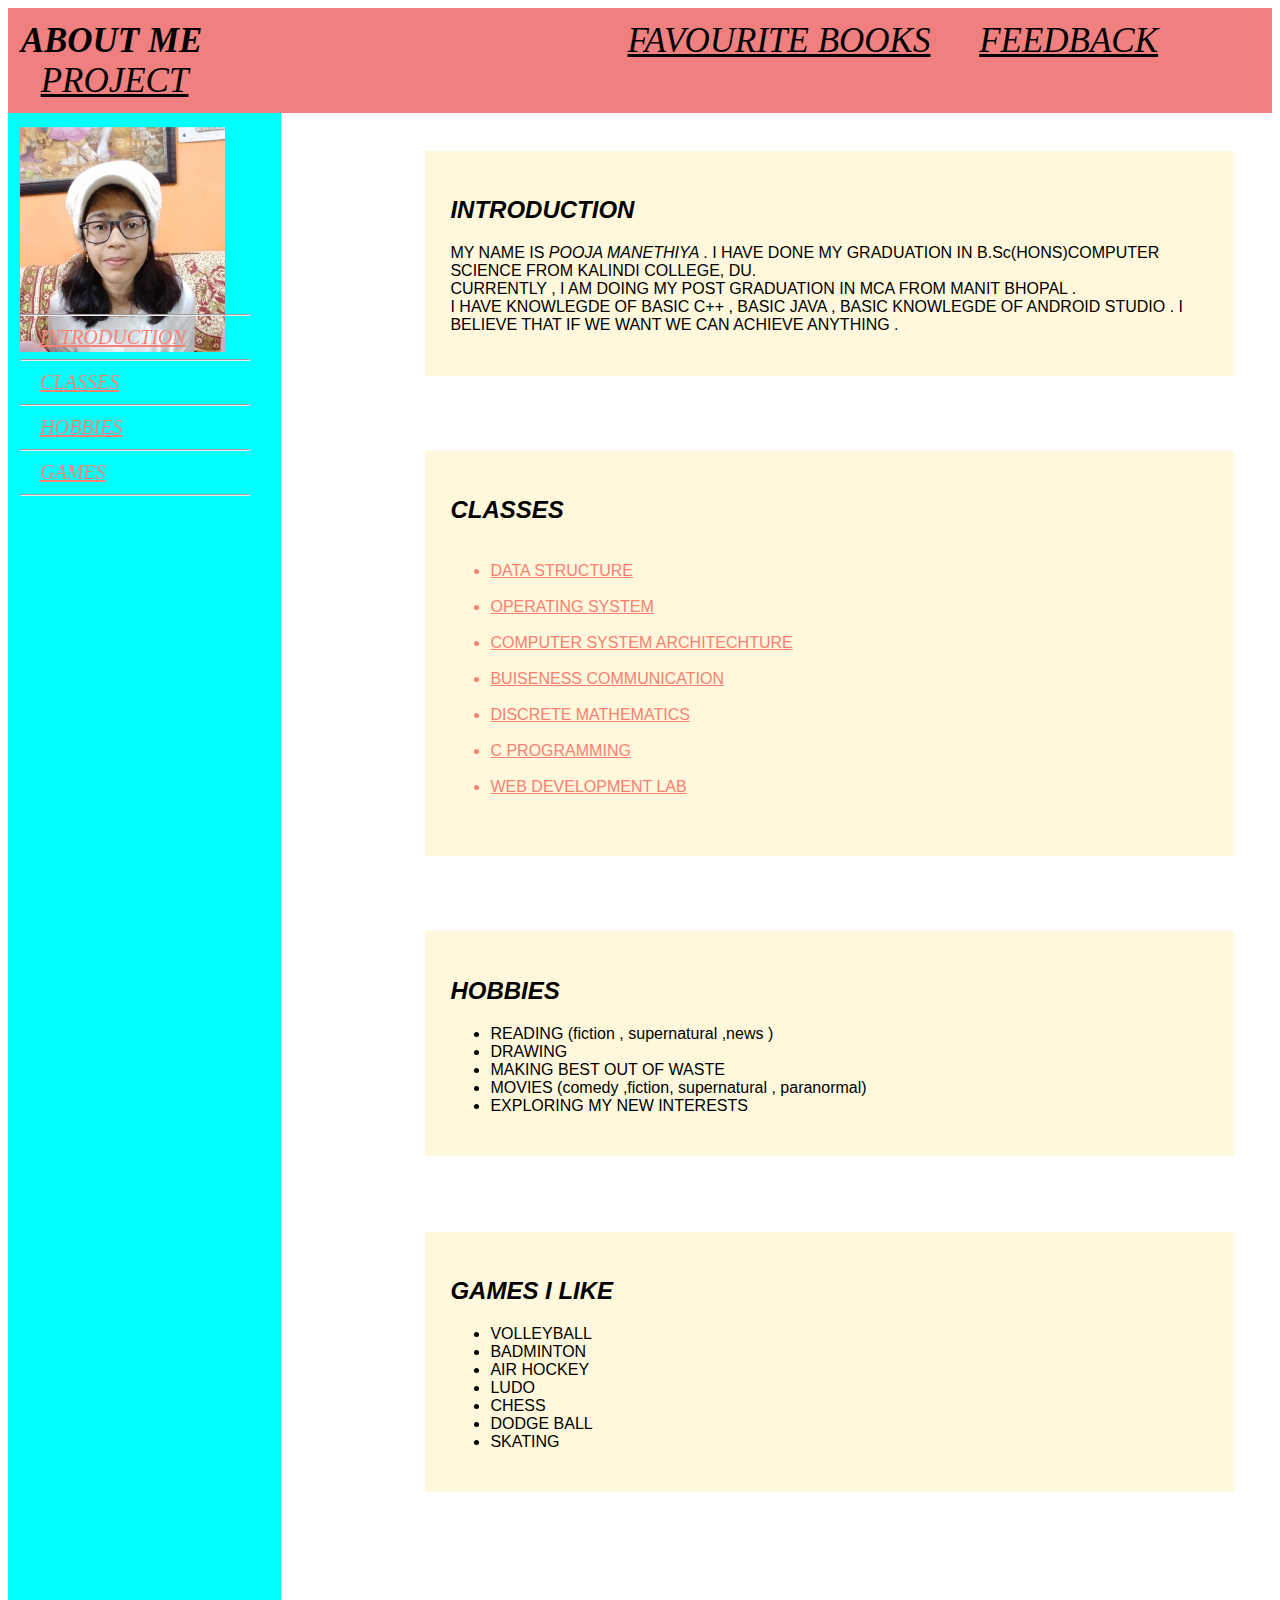
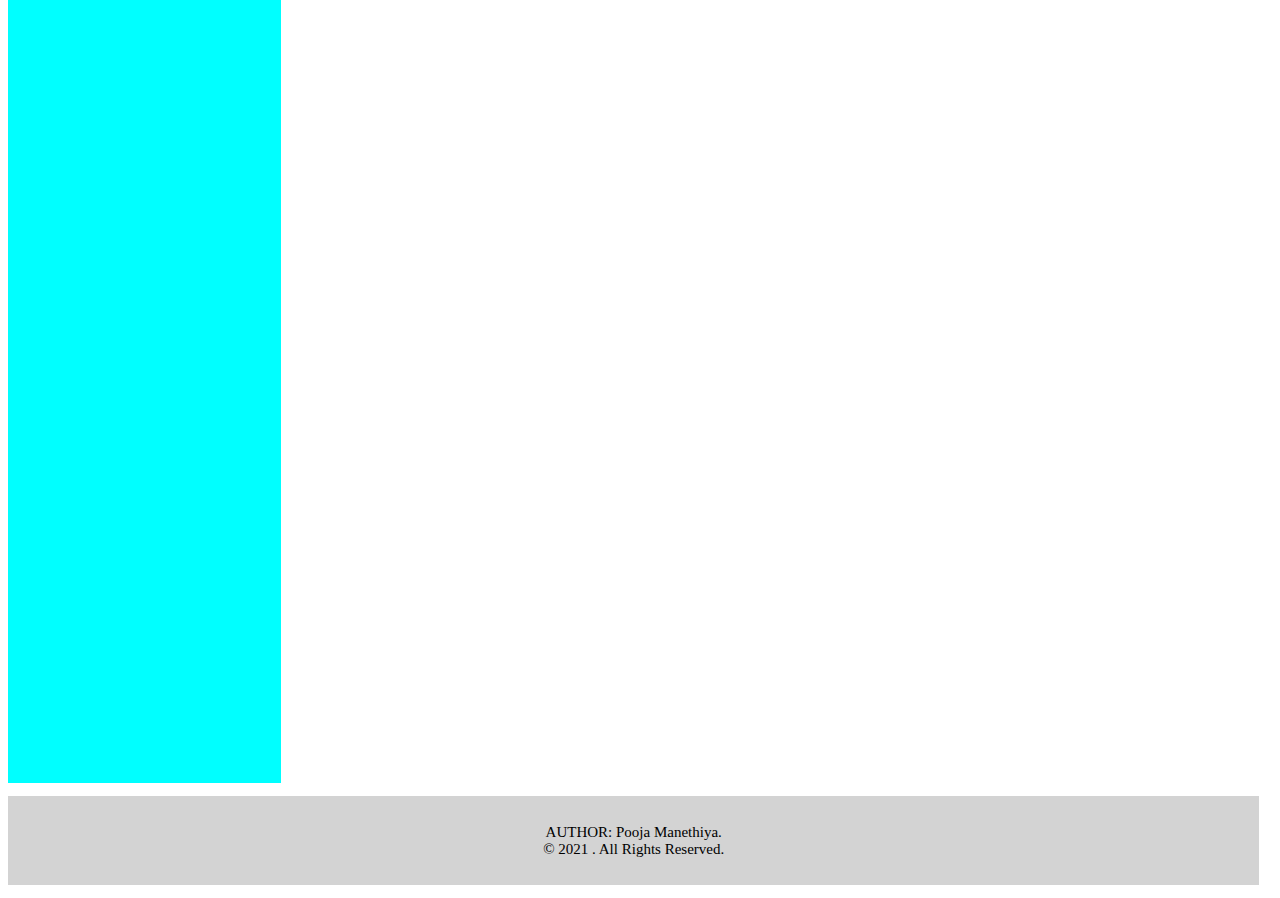
<file: index.html>
<!DOCTYPE html>
<html>
<head>
<link rel="stylesheet" type="text/css" href="index.css">
<title>ABOUT ME</title>
</head>
<body >	<header ><b>ABOUT ME</b>  <a class="header" href = "https://poojamanethiya.github.io/books/">FAVOURITE BOOKS</a>
		<a class="header" href = "https://poojamanethiya.github.io/Feedback/">FEEDBACK</a>
	<a class="header" href = "https://poojamanethiya.github.io/groupProject/">PROJECT</a></header>
	
	<main>
	   <aside>
	   <img src ="mypic.jpg" alt = "my pic" />
       	<section>
			<nav><hr>
				<a href="#intro">INTRODUCTION</a><br><hr>
				<a href="#CLASSES">CLASSES</a><br><hr>
				<a href="#HOBBIES">HOBBIES</a><br><hr>
				<a href="#GAMES">GAMES </a><br><hr>
			</nav>
		</section>
	</aside>
	 <div>
       	   <h2 id="intro"><i> INTRODUCTION</i></h2>
       	   <p>MY NAME IS <i>POOJA MANETHIYA </i>. I HAVE DONE MY GRADUATION IN B.Sc(HONS)COMPUTER SCIENCE FROM KALINDI COLLEGE, DU. <br>CURRENTLY , I AM DOING MY POST GRADUATION IN MCA FROM MANIT BHOPAL .<br>
       	   I HAVE KNOWLEGDE OF BASIC C++ , BASIC JAVA , BASIC KNOWLEGDE OF ANDROID STUDIO .
       	   I BELIEVE THAT IF WE WANT WE CAN ACHIEVE ANYTHING . 
       	   </p>
       </div>


	 <div><h2 id = "CLASSES"><i>CLASSES</i></h2>
	   <ul>
	   <a href="DATA.html" target="_blank"><li>DATA STRUCTURE</li></a>	
	   	<a href="os.html" target="_blank"><li>OPERATING SYSTEM</li></a>
	   <a href="csa.html" target="_blank">	<li>COMPUTER SYSTEM ARCHITECHTURE</li></a>
	   	 <a href="buis.html" target="_blank">		<li>BUISENESS COMMUNICATION</li></a>
	   	
	   	 <a href="dmath.html" target="_blank">	<li>DISCRETE MATHEMATICS</li></a>
	   	
	   	 <a href="cprog.html" target="_blank">	<li>C PROGRAMMING</li></a>
	   	 <a href="web.html" target="_blank"> <li>WEB DEVELOPMENT LAB</li></a>
	   	
	   </ul></div>

	   <div ><h2 id = "HOBBIES" > <i>HOBBIES</i></h2>
	   	<ul><li>READING (fiction , supernatural ,news )</li>
	   		<li>DRAWING</li>
	   	     <li>MAKING BEST OUT OF WASTE</li>
	   	     <li>MOVIES (comedy ,fiction, supernatural , paranormal)</li>
	   	     <li>EXPLORING MY NEW INTERESTS</li>
	   	 </ul>
        </div>

	   	 <div><h2 id = "GAMES"><i>GAMES I LIKE</i> </h2>
	   	       <ul> <li>VOLLEYBALL</li>
	   	      <li>BADMINTON</li>
	   	      <li>AIR HOCKEY</li>
	   	      <li>LUDO</li>
	   	      <li>CHESS</li>
	   	      <li>DODGE BALL</li>
	   	      <li>SKATING</li>	</ul>
	   	  </div>    
	   
	</main>
	   	<footer>
		<p>AUTHOR: Pooja Manethiya.<br>
		&copy 2021 . All Rights Reserved.</p>
	</footer>

</body>

</html>
</file>
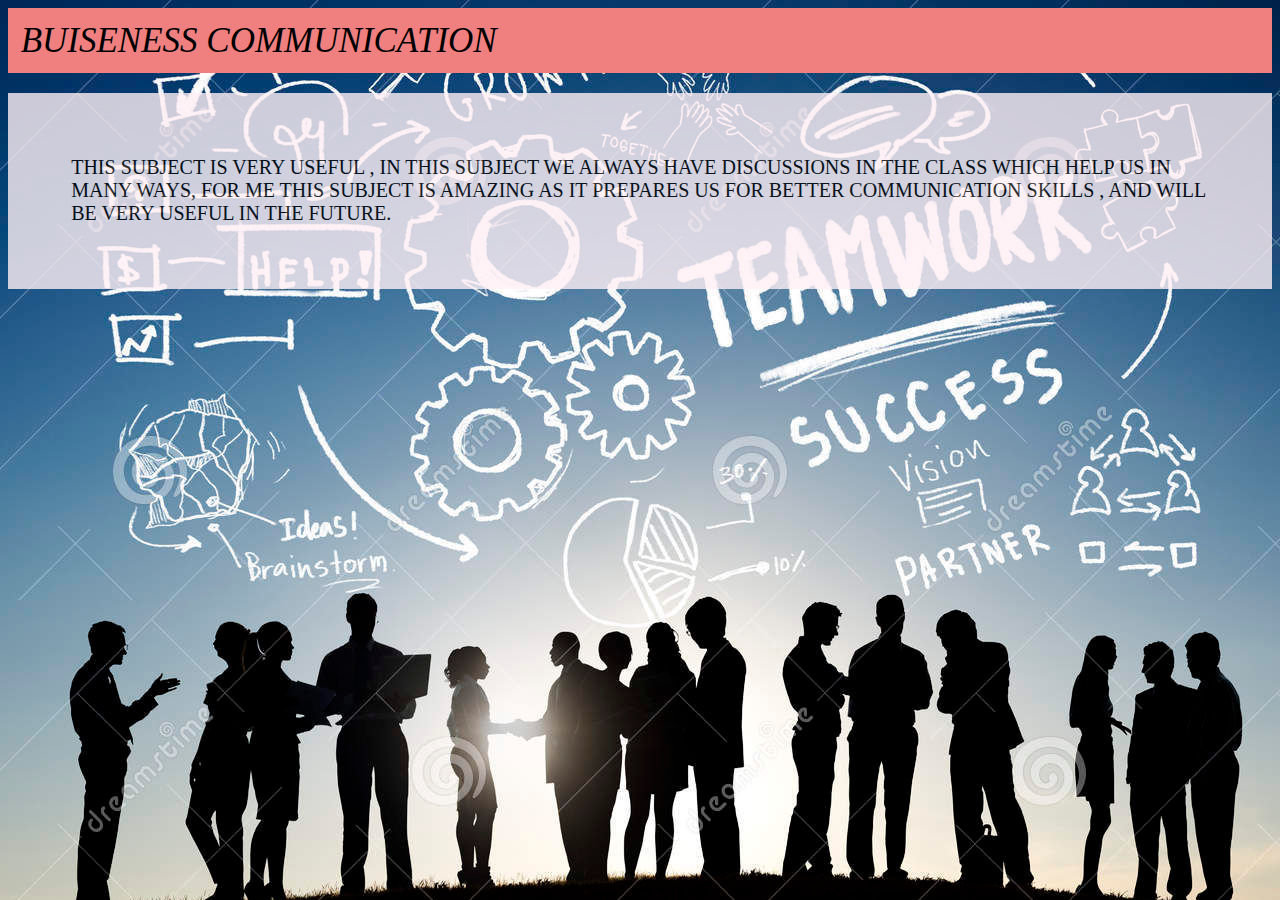
<file: buis.html>
<!DOCTYPE html>
<html>
<head><link rel="stylesheet" type="text/css" href="index.css">
	<title></title>
	
</head>
<body id="bs1">
	<header>BUISENESS COMMUNICATION</header>
	<p id="bs">THIS SUBJECT IS VERY USEFUL , IN THIS SUBJECT WE ALWAYS HAVE DISCUSSIONS IN THE CLASS WHICH HELP US IN MANY WAYS, FOR ME THIS SUBJECT IS AMAZING AS IT PREPARES US FOR BETTER COMMUNICATION SKILLS , AND WILL BE VERY USEFUL IN THE FUTURE.  </p>

</body>
</html>
</file>
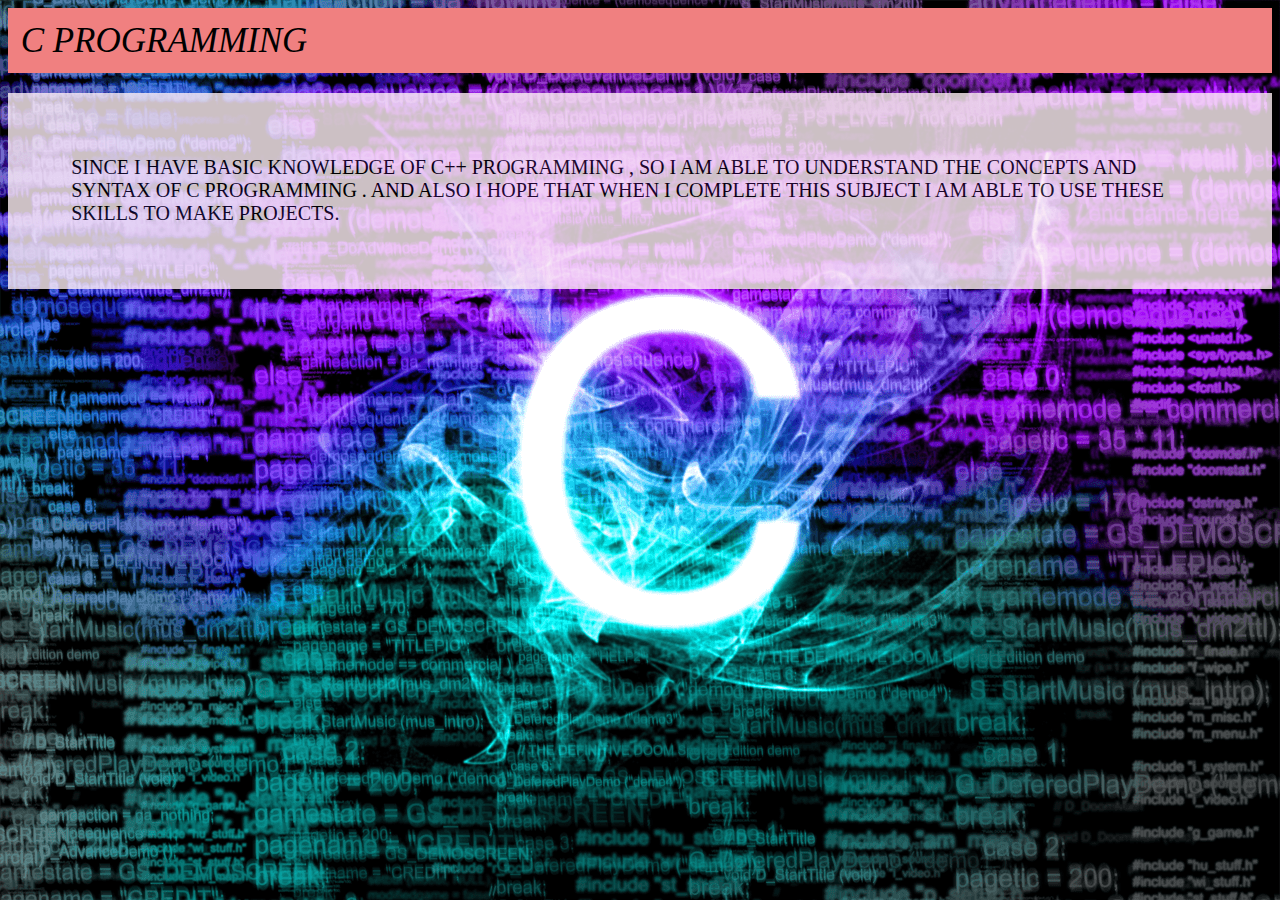
<file: cprog.html>
<!DOCTYPE html>
<html>
<head><link rel="stylesheet" type="text/css" href="index.css">
	<title></title>
	
</head>
<body id="c1">
	<header>C PROGRAMMING</header>
	<p id="c">SINCE I HAVE BASIC KNOWLEDGE OF C++ PROGRAMMING , SO I AM ABLE TO UNDERSTAND THE CONCEPTS AND SYNTAX OF C PROGRAMMING . AND ALSO I HOPE THAT WHEN I COMPLETE THIS SUBJECT I AM ABLE TO USE THESE SKILLS TO MAKE PROJECTS. </p>

</body>
</html>
</file>
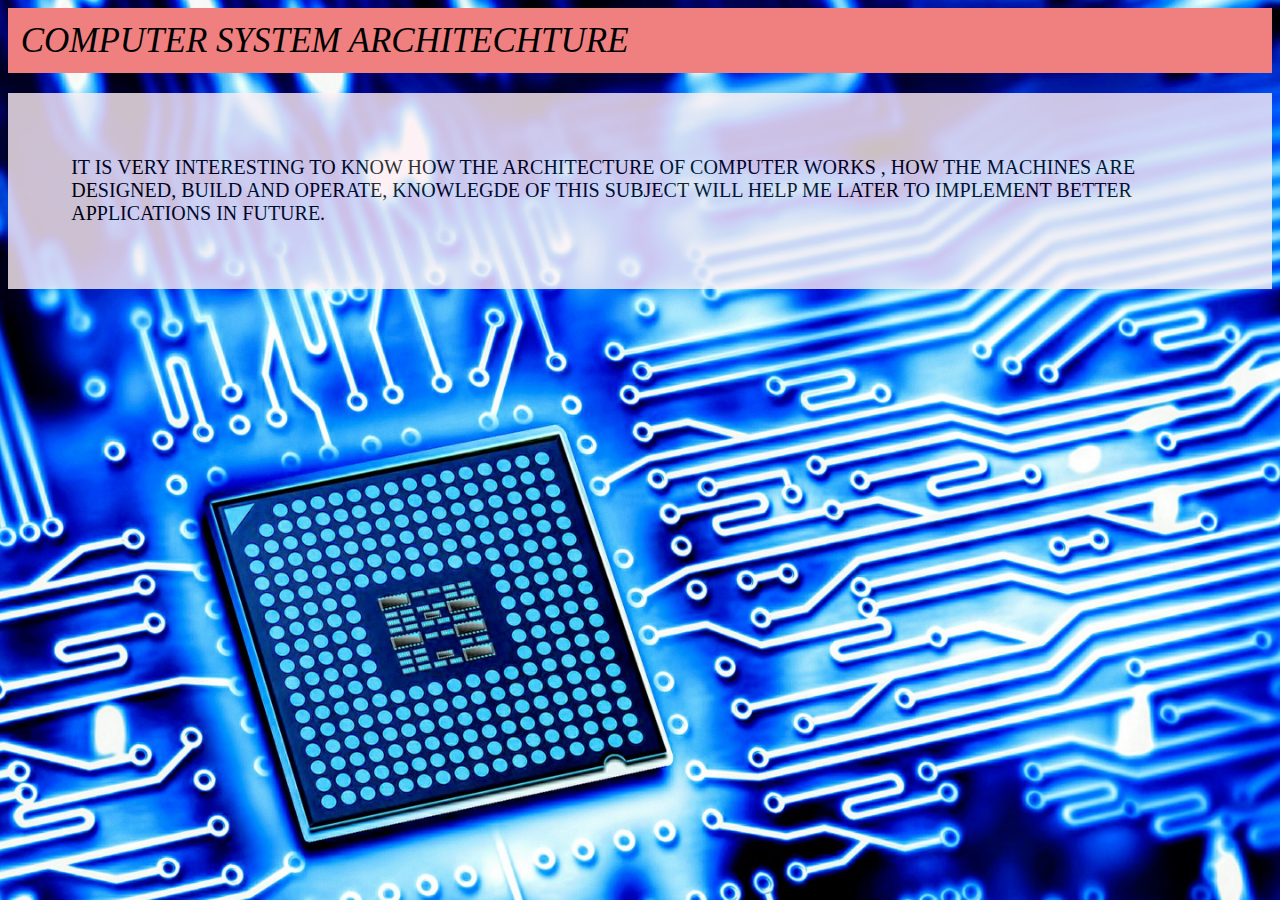
<file: csa.html>
<!DOCTYPE html>
<html>
<head><link rel="stylesheet" type="text/css" href="index.css">
	<title></title>
	
</head>
<body id="csa1">
	<header>COMPUTER SYSTEM ARCHITECHTURE</header>
	<p id="csa">IT IS VERY INTERESTING TO KNOW HOW THE ARCHITECTURE OF COMPUTER WORKS , HOW THE MACHINES ARE DESIGNED, BUILD AND OPERATE, KNOWLEGDE OF THIS SUBJECT WILL HELP ME LATER TO IMPLEMENT BETTER APPLICATIONS IN FUTURE. </p>

</body>
</html>
</file>
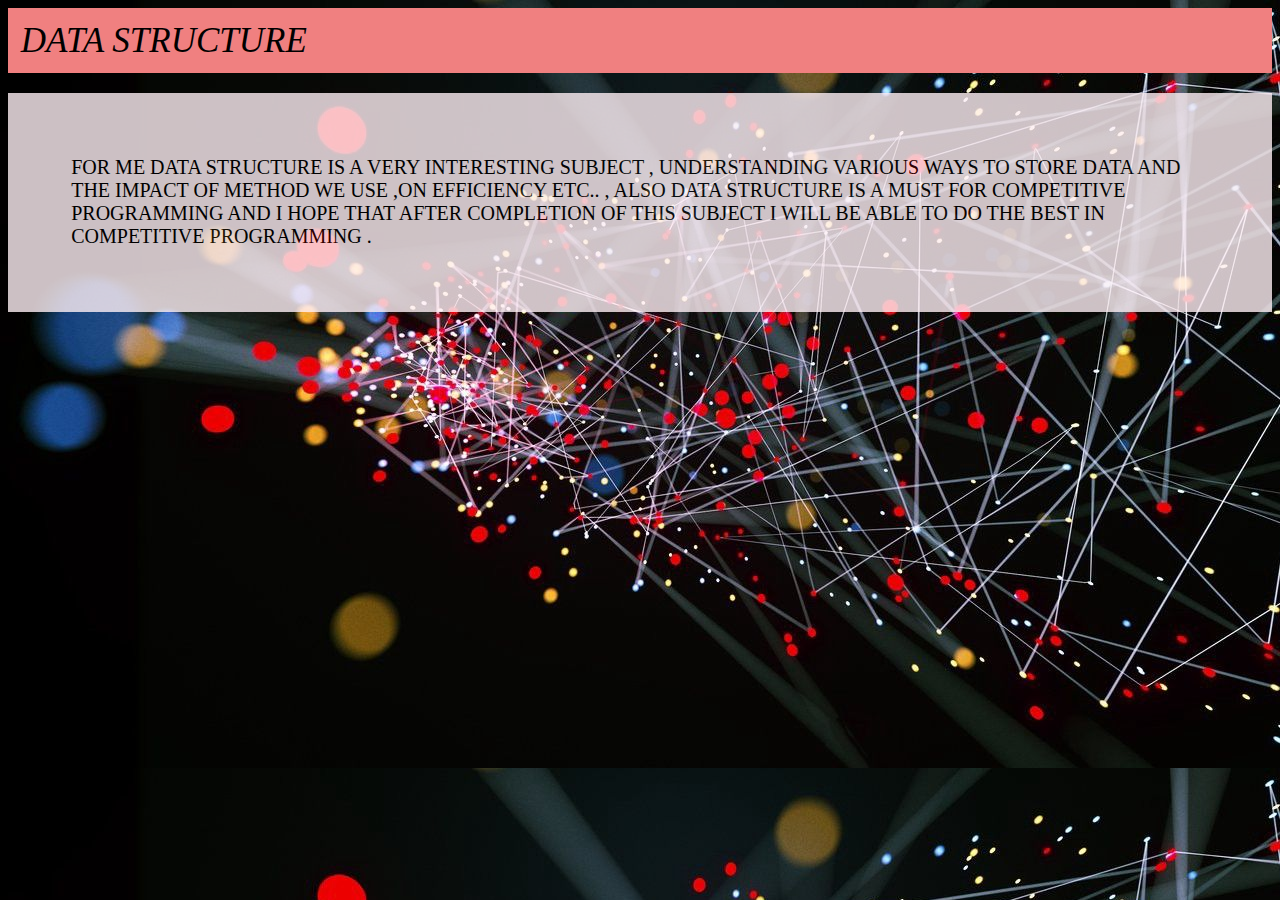
<file: DATA.html>
<!DOCTYPE html>
<html>
<head><link rel="stylesheet" type="text/css" href="index.css">
	<title></title>
	
</head>
<body id="ds1">
	
	<header>DATA STRUCTURE</header>
	<p id="ds">FOR ME DATA STRUCTURE IS A VERY INTERESTING SUBJECT , UNDERSTANDING VARIOUS WAYS TO STORE DATA AND THE IMPACT OF METHOD WE USE ,ON EFFICIENCY ETC.. , ALSO DATA STRUCTURE IS A MUST FOR COMPETITIVE PROGRAMMING  AND I HOPE THAT AFTER COMPLETION OF THIS SUBJECT I WILL BE ABLE TO DO THE BEST IN COMPETITIVE PROGRAMMING . </p>

</body>
</html>
</file>
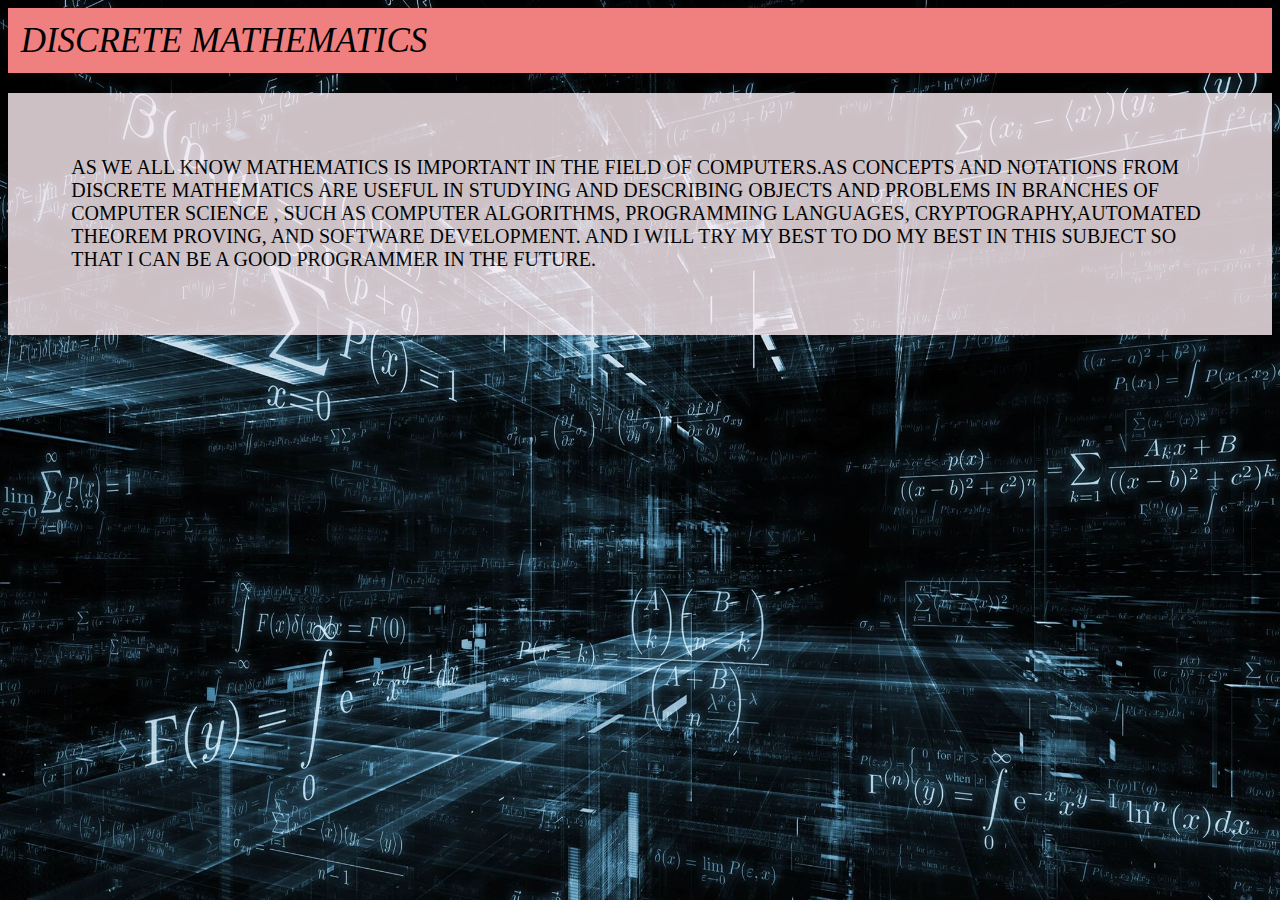
<file: dmath.html>
<!DOCTYPE html>
<html>
<head><link rel="stylesheet" type="text/css" href="index.css">
	<title></title>
	
</head>
<body id="dm1">
	<header>DISCRETE MATHEMATICS</header>
	<p id="dm">AS WE ALL KNOW MATHEMATICS IS IMPORTANT IN THE FIELD OF COMPUTERS.AS CONCEPTS AND NOTATIONS FROM DISCRETE MATHEMATICS ARE USEFUL IN STUDYING AND DESCRIBING OBJECTS AND PROBLEMS IN BRANCHES OF COMPUTER SCIENCE , SUCH AS COMPUTER ALGORITHMS, PROGRAMMING LANGUAGES, CRYPTOGRAPHY,AUTOMATED THEOREM PROVING, AND SOFTWARE DEVELOPMENT. AND I WILL TRY MY BEST TO 
	DO MY BEST IN THIS SUBJECT SO THAT I CAN BE A GOOD PROGRAMMER IN THE FUTURE.</p>
</body>
</html>
</file>
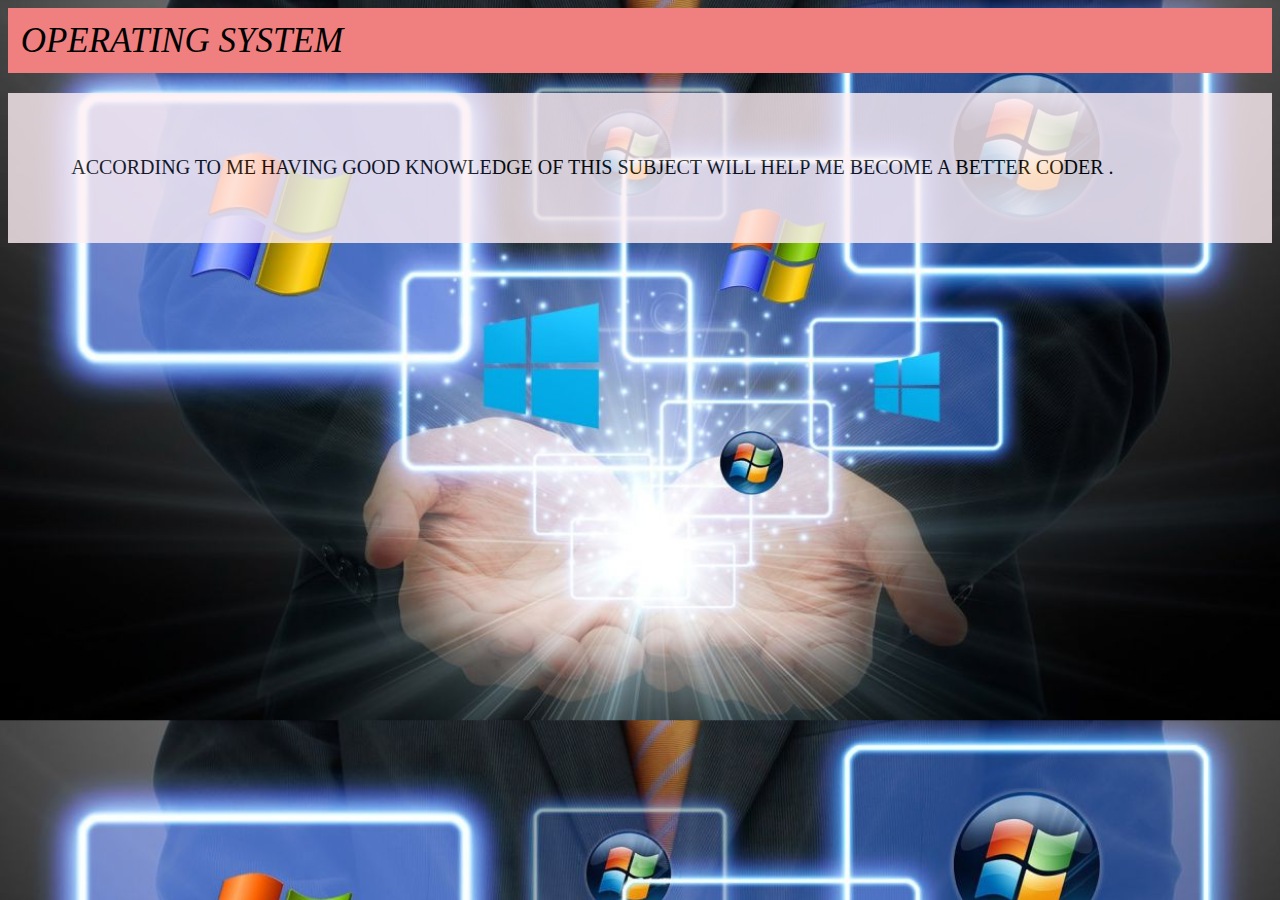
<file: os.html>
<!DOCTYPE html>
<html>
<head><link rel="stylesheet" type="text/css" href="index.css">
	<title></title>
	
</head>
<body id="os1">
	<header>OPERATING SYSTEM</header>
	<p id="os" >ACCORDING TO ME HAVING GOOD KNOWLEDGE OF THIS SUBJECT WILL HELP ME BECOME A BETTER CODER .  </p>

</body>
</html>
</file>
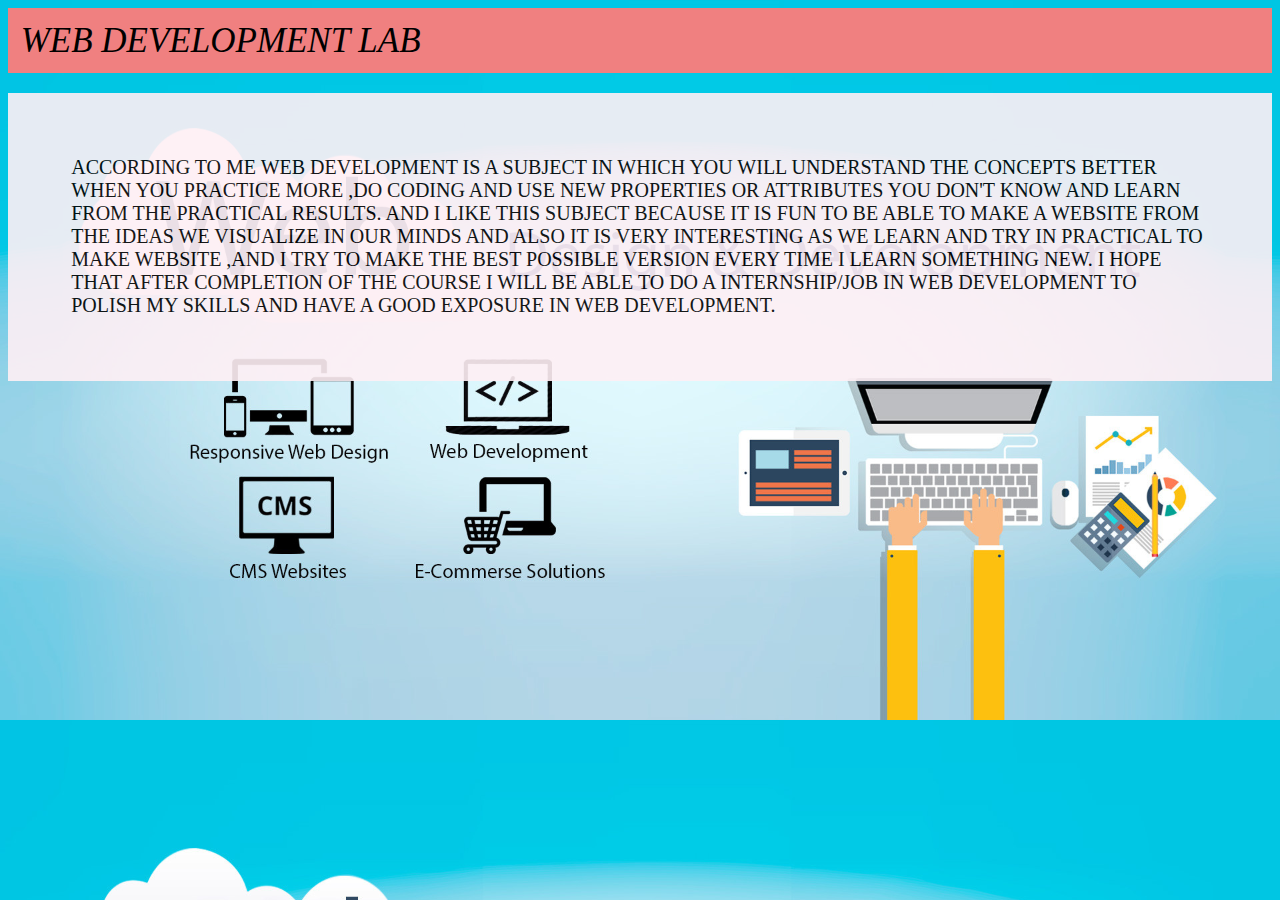
<file: web.html>
<!DOCTYPE html>
<html>
<head><link rel="stylesheet" type="text/css" href="index.css">
	<title></title>
	
</head>
<body id="wd1">
	<header>WEB DEVELOPMENT LAB</header>
	<p id="wd">ACCORDING TO ME WEB DEVELOPMENT IS A SUBJECT IN WHICH YOU WILL UNDERSTAND THE CONCEPTS BETTER WHEN YOU PRACTICE MORE ,DO CODING AND USE NEW PROPERTIES OR ATTRIBUTES YOU DON'T KNOW AND LEARN FROM THE PRACTICAL RESULTS.  AND I LIKE THIS SUBJECT BECAUSE IT IS FUN TO BE ABLE TO MAKE A WEBSITE FROM THE IDEAS WE VISUALIZE IN OUR MINDS AND ALSO IT IS VERY INTERESTING AS WE LEARN AND TRY IN PRACTICAL TO MAKE WEBSITE ,AND I TRY TO MAKE THE BEST POSSIBLE VERSION EVERY TIME I LEARN SOMETHING NEW. I HOPE THAT AFTER COMPLETION OF THE COURSE I WILL BE ABLE TO DO A INTERNSHIP/JOB IN WEB DEVELOPMENT TO POLISH MY SKILLS AND HAVE A GOOD EXPOSURE IN WEB DEVELOPMENT.  </p>

</body>
</html>
</file>
<file: index.css>
header {
	   background-color: lightcoral;
	   padding: 1%;
	   text-align:left;
	   font-style: italic;
	   font-size: 35px;
	   color: black;
	
	
	  
}

section{
	    background-color: none;
	    text-align: left;
	    font-style: italic;
	    font-size: 20px;
	      margin: 12px;
     padding-top:14%;
     position: fixed;
     padding-bottom: 20%;
     width: 18%;
	   
	    
}
footer{
	text-align: center;
	float: right;	
	background-color: lightgrey;
	padding: 1%;
	width: 97%;
	font-size: 15px;
	margin: 1%;
	
}
aside 
{  		float: left;
	padding: 0 20px 20px 0;		
	height:250vh;
	width: 20%;
	background-color: aqua;
	position: relative;

}
img{
		
	position:fixed;
	height: 25%;
	width: 16%;
     margin: 12px;
     padding-top:0.1%;



}
@media screen and (max-width: 600px){
	div{
		font-size: 10px;
	}
	header{
		font-size: 15px;
	}
	img{
		height: 15vw;
	}
	section{
		font-size: 11px;
		
		padding-top: 20%;
	}
	footer{
		font-size: 10px;
	}
aside{
	height: 152vw;
}

}


.header{
	color: black;
   
}
b{
	margin-right: 32%;
}

nav{
	display:block;


}

div{
	display: block;
	float: right;
	background-color: cornsilk;
	margin: 3%;
	padding: 2%;
	width:60%;
	font-family: arial;
	

}
a{  
	color: salmon;
	margin:20px;
}
a:hover {
	  color: purple;
}

#ds,#os,#csa,#bs,#c,#dm,#wd{
	padding: 5%;
	font-size: 20px;
	opacity: 0.8;
    background-color: lavenderblush;

    
}

#wd{
	padding: 5%;
	font-size: 20px;
	opacity: 0.9;
    background-color: lavenderblush;
    
}
#ds1{
	background-image: url('ds.jpg');
}
#os1{
	background-image: url('os.jpg');
	background-size: cover;

}
#csa1{
	background-image: url('csa.jpg');
	background-size: cover;
}
#bs1{	background-image: url('bs.jpg');

}
#dm1{
	background-image: url('math.jpg');
	background-size: cover;
}
#c1{
		background-image: url('c.jpg');
		
}
#wd1{
	background-image: url('wb.jpg');
background-size: cover;
}
</file>
